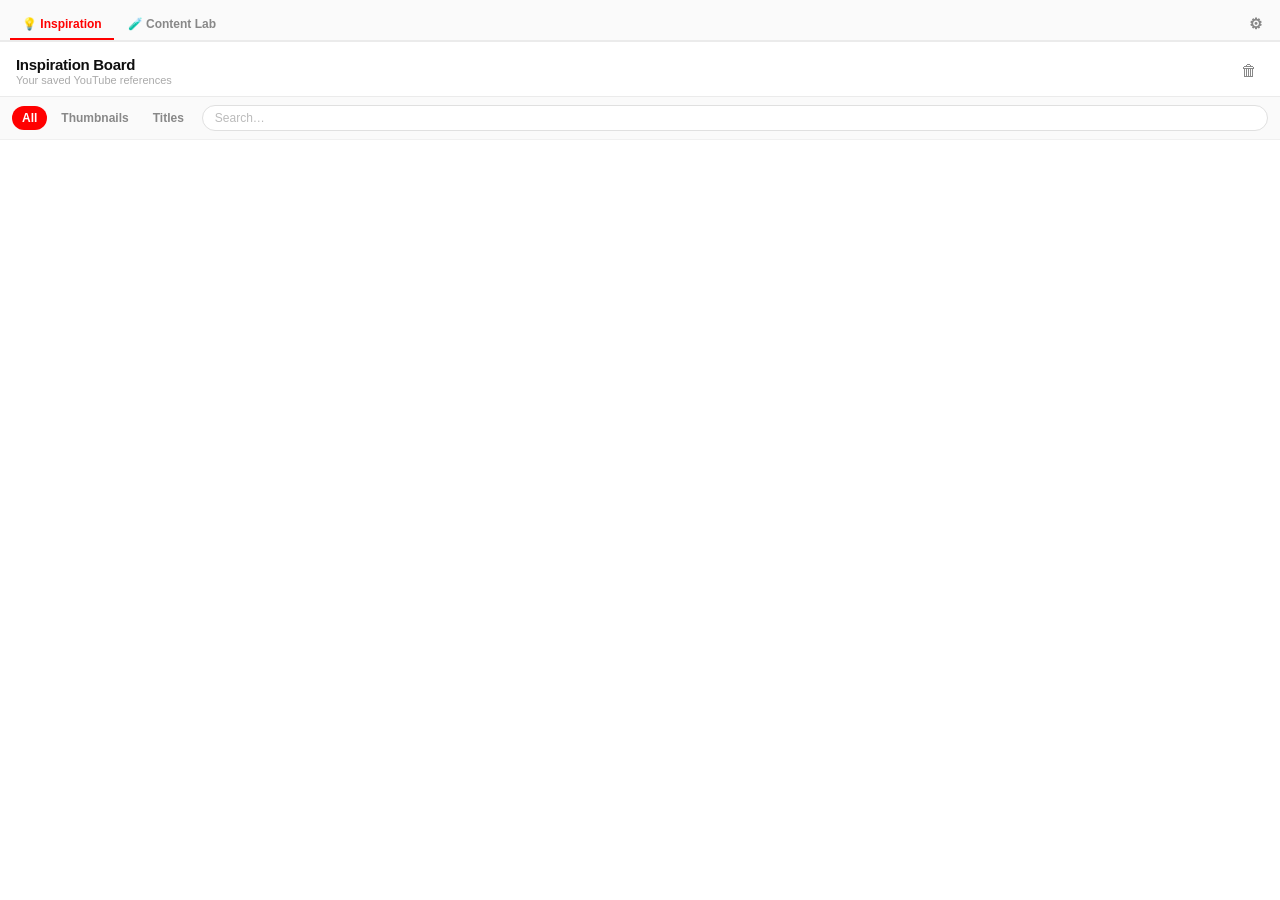
<file: popup.html>
<!DOCTYPE html>
<html lang="en">
<head>
  <meta charset="UTF-8">
  <title>Why Did You Click?</title>
  <link rel="stylesheet" href="popup.css">
</head>
<body>

  <!-- Mode navigation -->
  <div class="mode-nav">
    <button class="mode-btn active" data-mode="inspiration">💡 Inspiration</button>
    <button class="mode-btn" data-mode="lab">🧪 Content Lab</button>
    <button class="mode-btn mode-btn-icon" data-mode="settings" title="Settings">⚙</button>
  </div>

  <!-- ── INSPIRATION BOARD (existing) ───────────────────────────────────── -->
  <div id="panel-inspiration">
    <div class="header">
      <div class="header-left">
        <div>
          <h1>Inspiration Board</h1>
          <p class="header-sub">Your saved YouTube references</p>
        </div>
      </div>
      <button id="btn-clear-all" class="icon-btn" title="Clear all">🗑</button>
    </div>

    <div class="toolbar">
      <div class="tabs">
        <button class="tab active" data-filter="all">All <span class="tab-count" id="count-all"></span></button>
        <button class="tab" data-filter="thumbnail">Thumbnails <span class="tab-count" id="count-thumbnail"></span></button>
        <button class="tab" data-filter="title">Titles <span class="tab-count" id="count-title"></span></button>
      </div>
      <div class="search-wrap">
        <input type="text" id="search" placeholder="Search…" autocomplete="off">
      </div>
    </div>

    <div id="board"></div>
  </div>

  <!-- ── CONTENT LAB ────────────────────────────────────────────────────── -->
  <div id="panel-lab" hidden>
    <div class="header">
      <div class="header-left">
        <div>
          <h1>Content Lab</h1>
          <p class="header-sub">Videos saved for repurposing</p>
        </div>
      </div>
      <button id="btn-clear-lab" class="icon-btn" title="Clear Content Lab">🗑</button>
    </div>

    <div class="toolbar">
      <div class="search-wrap" style="flex:1">
        <input type="text" id="lab-search" placeholder="Search lab…" autocomplete="off">
      </div>
      <button id="btn-lab-select" class="lab-select-toggle" title="Select videos to batch repurpose">Select</button>
      <span id="lab-count" class="lab-count-badge"></span>
    </div>

    <div id="lab-board"></div>

    <div id="lab-batch-bar" class="lab-batch-bar" hidden>
      <span id="lab-batch-count" class="lab-batch-count"></span>
      <div class="lab-batch-btns">
        <button id="btn-batch-repurpose" class="lab-batch-btn-primary">🔄 Batch Repurpose</button>
        <button id="btn-batch-deselect" class="lab-batch-btn-secondary">Deselect all</button>
      </div>
    </div>
    <div id="lab-batch-output" class="lab-batch-output" style="display:none"></div>
  </div>

  <!-- ── SETTINGS ───────────────────────────────────────────────────────── -->
  <div id="panel-settings" hidden>
    <div class="header">
      <div class="header-left">
        <div>
          <h1>Settings</h1>
          <p class="header-sub">Configure the extension</p>
        </div>
      </div>
    </div>

    <div class="settings-body">
      <div class="settings-section">
        <h3 class="settings-heading">Transcript Server</h3>
        <p class="settings-desc">
          Run <code>launch.command</code> from your <strong>transcript-getter</strong> folder
          to start the local server. Transcripts fetch in ~2 s when it's running.
        </p>
        <div id="server-status" class="server-status">
          <span id="server-dot" class="server-dot"></span>
          <span id="server-label">Checking…</span>
        </div>
        <button id="btn-check-server" class="settings-save-btn" style="margin-top:4px">Re-check</button>
      </div>

      <div class="settings-section" style="margin-top:20px">
        <h3 class="settings-heading">AI Integration</h3>
        <p class="settings-desc">
          Claude AI can analyse why videos perform well and rewrite transcripts into
          recording scripts. Enter your Anthropic API key below to enable these features.
        </p>
        <label class="settings-label" for="settings-api-key">Claude API Key</label>
        <input type="password" id="settings-api-key" class="settings-input"
          placeholder="sk-ant-…" autocomplete="off">
        <label class="settings-label" for="settings-model">Model</label>
        <select id="settings-model" class="settings-input">
          <option value="claude-sonnet-4-6">claude-sonnet-4-6 (faster)</option>
          <option value="claude-opus-4-6">claude-opus-4-6 (smarter)</option>
        </select>
        <button id="btn-save-settings" class="settings-save-btn">Save Settings</button>
        <p id="settings-status" class="settings-status"></p>
      </div>

      <div class="settings-section" style="margin-top:20px">
        <h3 class="settings-heading">Your Voice &amp; Style</h3>
        <p class="settings-desc">
          Describe how you speak, your tone, phrases you use, or paste a short
          sample of your content. Every AI-generated script will match this style.
        </p>
        <label class="settings-label" for="settings-voice-profile">Style description or writing sample</label>
        <textarea id="settings-voice-profile" class="settings-input settings-textarea"
          placeholder="e.g. I speak casually but confidently. I open with a bold hook, use short punchy sentences, and say things like 'here's the thing nobody tells you' and 'let me show you exactly how'. I talk to my audience like they're a smart friend who just needs the shortcut…" rows="6"></textarea>
      </div>
      </div>
    </div>
  </div>

  <script src="popup.js"></script>
</body>
</html>
</file>
<file: popup.css>
/* ── Why Did You Click? — Side Panel ─────────────────────────────────────── */

* { box-sizing: border-box; margin: 0; padding: 0; }

body {
  font-family: 'Roboto', Arial, sans-serif;
  font-size: 13px;
  color: #0f0f0f;
  background: #fff;
  width: 100%;
  height: 100vh;
  display: flex;
  flex-direction: column;
  overflow: hidden;
}

/* ── Mode navigation ─────────────────────────────────────────────────────── */

.mode-nav {
  display: flex;
  align-items: center;
  gap: 2px;
  padding: 8px 10px 0;
  border-bottom: 2px solid #ebebeb;
  flex-shrink: 0;
  background: #fafafa;
}

.mode-btn {
  background: none;
  border: none;
  border-bottom: 2px solid transparent;
  margin-bottom: -2px;
  cursor: pointer;
  font-size: 12px;
  font-weight: 600;
  color: #888;
  padding: 7px 12px;
  font-family: inherit;
  transition: color 0.12s, border-color 0.12s;
  white-space: nowrap;
}
.mode-btn:hover { color: #0f0f0f; }
.mode-btn.active { color: #ff0000; border-bottom-color: #ff0000; }
.mode-btn-icon { margin-left: auto; font-size: 15px; padding: 7px 8px; }

/* Each panel fills remaining height and scrolls internally */
#panel-inspiration,
#panel-lab,
#panel-settings {
  display: flex;
  flex-direction: column;
  flex: 1;
  min-height: 0;
  overflow: hidden;
}
#panel-inspiration[hidden],
#panel-lab[hidden],
#panel-settings[hidden] { display: none; }

/* ── Header ─────────────────────────────────────────────────────────────── */

.header {
  display: flex;
  align-items: center;
  justify-content: space-between;
  padding: 14px 16px 10px;
  border-bottom: 1px solid #ebebeb;
  flex-shrink: 0;
}

.header-left {
  display: flex;
  align-items: center;
  gap: 10px;
}

.header-icon { font-size: 24px; }

.header h1 {
  font-size: 15px;
  font-weight: 700;
  color: #0f0f0f;
  letter-spacing: -0.02em;
}

.header-sub {
  font-size: 11px;
  color: #aaa;
  margin-top: 1px;
}

.icon-btn {
  background: none;
  border: none;
  cursor: pointer;
  font-size: 16px;
  padding: 5px 7px;
  border-radius: 8px;
  color: #888;
  transition: background 0.12s, color 0.12s;
}
.icon-btn:hover { background: #fff0f0; color: #cc0000; }

/* ── Toolbar: tabs + search ─────────────────────────────────────────────── */

.toolbar {
  display: flex;
  align-items: center;
  gap: 8px;
  padding: 8px 12px;
  border-bottom: 1px solid #f0f0f0;
  background: #fafafa;
  flex-shrink: 0;
}

.tabs {
  display: flex;
  gap: 4px;
  flex-shrink: 0;
}

.tab {
  background: none;
  border: none;
  cursor: pointer;
  font-size: 12px;
  font-weight: 600;
  color: #888;
  padding: 5px 10px;
  border-radius: 20px;
  font-family: inherit;
  transition: background 0.12s, color 0.12s;
  display: flex;
  align-items: center;
  gap: 4px;
  white-space: nowrap;
}
.tab:hover { background: #ebebeb; color: #0f0f0f; }
.tab.active { background: #ff0000; color: #fff; }

.tab-count {
  font-size: 10px;
  font-weight: 700;
  background: rgba(0,0,0,0.15);
  border-radius: 8px;
  padding: 0 5px;
  line-height: 16px;
  min-width: 16px;
  text-align: center;
}
.tab-count:empty { display: none; }

.search-wrap {
  flex: 1;
  min-width: 0;
}

.search-wrap input {
  width: 100%;
  border: 1.5px solid #e0e0e0;
  border-radius: 20px;
  padding: 5px 12px;
  font-size: 12px;
  font-family: inherit;
  outline: none;
  background: #fff;
  color: #0f0f0f;
  transition: border-color 0.15s;
}
.search-wrap input:focus { border-color: #ff0000; }
.search-wrap input::placeholder { color: #bbb; }

/* ── Board ───────────────────────────────────────────────────────────────── */

#board {
  flex: 1;
  overflow-y: auto;
  scroll-behavior: smooth;
  padding: 12px;
  display: flex;
  flex-direction: column;
  gap: 12px;
}

.empty {
  padding: 40px 20px;
  text-align: center;
  color: #888;
  line-height: 1.7;
}

.section-label {
  font-size: 11px;
  font-weight: 700;
  color: #aaa;
  text-transform: uppercase;
  letter-spacing: 0.5px;
  padding: 4px 0 0;
}

/* ── Thumbnail grid ──────────────────────────────────────────────────────── */

.thumb-grid {
  display: grid;
  grid-template-columns: 1fr 1fr;
  gap: 10px;
}

.card-thumb {
  border-radius: 12px;
  overflow: hidden;
  border: 1.5px solid #ebebeb;
  background: #fff;
  transition: box-shadow 0.15s, transform 0.15s;
}
.card-thumb:hover {
  box-shadow: 0 4px 20px rgba(0,0,0,0.12);
  transform: translateY(-1px);
}

.card-img-wrap {
  position: relative;
  aspect-ratio: 16 / 9;
  background: #e5e5e5;
  overflow: hidden;
}
.card-img-wrap img {
  width: 100%;
  height: 100%;
  object-fit: cover;
  display: block;
}
.card-img-wrap.img-error {
  display: flex;
  align-items: center;
  justify-content: center;
  font-size: 24px;
  color: #bbb;
}
.card-img-wrap.img-error::after { content: '🎬'; }

.card-overlay {
  position: absolute;
  inset: 0;
  background: rgba(0,0,0,0.55);
  display: flex;
  align-items: center;
  justify-content: center;
  gap: 8px;
  opacity: 0;
  transition: opacity 0.15s;
}
.card-thumb:hover .card-overlay { opacity: 1; }

.btn-watch {
  font-size: 11px;
  font-weight: 700;
  color: #fff;
  background: #ff0000;
  border-radius: 8px;
  padding: 5px 10px;
  text-decoration: none;
  transition: background 0.12s;
  white-space: nowrap;
}
.btn-watch:hover { background: #cc0000; }

.btn-delete {
  background: rgba(255,255,255,0.2);
  border: 1px solid rgba(255,255,255,0.4);
  border-radius: 8px;
  cursor: pointer;
  font-size: 11px;
  color: #fff;
  padding: 5px 8px;
  transition: background 0.12s;
  font-family: inherit;
}
.btn-delete:hover { background: rgba(200,0,0,0.7); border-color: transparent; }

.btn-send-lab {
  background: rgba(255,255,255,0.2);
  border: 1px solid rgba(255,255,255,0.4);
  border-radius: 8px;
  cursor: pointer;
  font-size: 11px;
  padding: 5px 8px;
  transition: background 0.12s;
  font-family: inherit;
}
.btn-send-lab:hover { background: rgba(46,125,50,0.7); border-color: transparent; }
.btn-send-lab:disabled { cursor: default; opacity: 0.7; }

.card-title-small {
  font-size: 11px;
  font-weight: 500;
  color: #0f0f0f;
  padding: 8px 10px 0;
  line-height: 1.4;
  display: -webkit-box;
  -webkit-line-clamp: 2;
  -webkit-box-orient: vertical;
  overflow: hidden;
}

.card-note {
  font-size: 11px;
  color: #666;
  font-style: italic;
  padding: 4px 10px 0;
  line-height: 1.4;
  display: -webkit-box;
  -webkit-line-clamp: 2;
  -webkit-box-orient: vertical;
  overflow: hidden;
}

.card-footer {
  display: flex;
  align-items: center;
  justify-content: space-between;
  padding: 6px 10px 10px;
  gap: 6px;
}

/* ── Type badge ──────────────────────────────────────────────────────────── */

.type-badge {
  font-size: 10px;
  font-weight: 700;
  border-radius: 6px;
  padding: 2px 7px;
  letter-spacing: 0.2px;
}
.type-title     { background: #e8f4fd; color: #1a73e8; }
.type-thumbnail { background: #fce8f3; color: #c2185b; }
.type-both      { background: #fff3e0; color: #e65100; }

.card-date {
  font-size: 10px;
  color: #bbb;
  white-space: nowrap;
}

/* ── Title-only list ─────────────────────────────────────────────────────── */

.title-list {
  display: flex;
  flex-direction: column;
  gap: 6px;
}

.card-title-row {
  display: flex;
  align-items: center;
  gap: 10px;
  border: 1.5px solid #ebebeb;
  border-radius: 12px;
  padding: 12px 14px;
  background: #fff;
  transition: background 0.12s, box-shadow 0.12s;
}
.card-title-row:hover {
  background: #fafafa;
  box-shadow: 0 2px 10px rgba(0,0,0,0.07);
}

.title-row-body {
  flex: 1;
  min-width: 0;
  display: flex;
  flex-direction: column;
  gap: 4px;
}

.title-text {
  font-size: 13px;
  font-weight: 600;
  color: #0f0f0f;
  line-height: 1.4;
  display: -webkit-box;
  -webkit-line-clamp: 2;
  -webkit-box-orient: vertical;
  overflow: hidden;
}

.title-row-actions {
  display: flex;
  flex-direction: column;
  gap: 6px;
  flex-shrink: 0;
  align-items: center;
}

.btn-watch-sm {
  font-size: 11px;
  font-weight: 700;
  color: #fff;
  background: #ff0000;
  border-radius: 8px;
  padding: 4px 8px;
  text-decoration: none;
  transition: background 0.12s;
}
.btn-watch-sm:hover { background: #cc0000; }

.title-row-actions .btn-delete,
.title-row-actions .btn-send-lab {
  background: none;
  border: 1px solid #e0e0e0;
  border-radius: 8px;
  cursor: pointer;
  font-size: 11px;
  color: #ccc;
  padding: 4px 8px;
  transition: background 0.12s, color 0.12s;
}
.title-row-actions .btn-delete:hover {
  background: #fff0f0;
  color: #cc0000;
  border-color: #ffcccc;
}
.title-row-actions .btn-send-lab:hover {
  background: #e8f5e9;
  color: #2e7d32;
  border-color: #a5d6a7;
}
.title-row-actions .btn-send-lab:disabled { cursor: default; opacity: 0.7; }

/* ── Content Lab ─────────────────────────────────────────────────────────── */

#lab-board {
  flex: 1;
  overflow-y: auto;
  scroll-behavior: smooth;
  padding: 12px;
}

.lab-count-badge {
  font-size: 11px;
  color: #aaa;
  white-space: nowrap;
  flex-shrink: 0;
}

/* ── Select toggle button ─────────────────────────────────────────────────── */

.lab-select-toggle {
  font-family: inherit;
  font-size: 11px;
  font-weight: 600;
  color: #7c3aed;
  background: #f3eeff;
  border: 1.5px solid #c4b5fd;
  border-radius: 8px;
  padding: 4px 10px;
  cursor: pointer;
  flex-shrink: 0;
  transition: background 0.12s, border-color 0.12s;
}
.lab-select-toggle:hover  { background: #ede9fe; }
.lab-select-toggle.active { background: #7c3aed; color: #fff; border-color: #7c3aed; }

/* Lab card */
.lab-card {
  border: 1.5px solid #ebebeb;
  border-radius: 14px;
  overflow: hidden;
  background: #fff;
  margin-bottom: 10px;
  transition: box-shadow 0.15s, border-color 0.15s, background 0.15s;
}
.lab-card:hover { box-shadow: 0 3px 16px rgba(0,0,0,0.09); }
.lab-card.selectable { cursor: pointer; }
.lab-card.selectable:hover { border-color: #c4b5fd; }
.lab-card.selected  { border-color: #7c3aed; background: #faf5ff; box-shadow: 0 0 0 3px #ede9fe; }

/* Selection chip (checkmark circle shown in select mode) */
.lab-select-chip {
  width: 22px;
  height: 22px;
  border-radius: 50%;
  border: 2px solid #c4b5fd;
  background: #fff;
  display: flex;
  align-items: center;
  justify-content: center;
  flex-shrink: 0;
  margin-right: 8px;
  transition: background 0.12s, border-color 0.12s;
  align-self: center;
}
.lab-select-chip.checked { background: #7c3aed; border-color: #7c3aed; }
.lab-select-icon { font-size: 12px; font-weight: 700; color: #fff; line-height: 1; }

.lab-card-top {
  display: flex;
  gap: 10px;
  padding: 12px;
  align-items: flex-start;
}

.lab-thumb {
  width: 108px;
  height: 61px;
  object-fit: cover;
  border-radius: 8px;
  flex-shrink: 0;
  background: #e5e5e5;
}

.lab-card-meta {
  flex: 1;
  min-width: 0;
  display: flex;
  flex-direction: column;
  gap: 5px;
}

.lab-title {
  font-size: 12px;
  font-weight: 600;
  color: #0f0f0f;
  line-height: 1.4;
  display: -webkit-box;
  -webkit-line-clamp: 2;
  -webkit-box-orient: vertical;
  overflow: hidden;
}

.lab-stats {
  display: flex;
  flex-wrap: wrap;
  gap: 6px;
}

.lab-stat {
  font-size: 10px;
  color: #606060;
  background: #f2f2f2;
  border-radius: 5px;
  padding: 2px 6px;
  white-space: nowrap;
}

.lab-card-footer {
  display: flex;
  align-items: center;
  gap: 6px;
  flex-wrap: wrap;
}

/* Transcript status badge */
.transcript-badge {
  font-size: 10px;
  font-weight: 700;
  border-radius: 6px;
  padding: 2px 7px;
}
.ts-pending     { background: #fff8e1; color: #f59e0b; animation: ts-pulse 1.4s ease-in-out infinite; }
.ts-fetched     { background: #f0fdf4; color: #16a34a; }
.ts-unavailable { background: #fef2f2; color: #dc2626; }

@keyframes ts-pulse {
  0%, 100% { opacity: 1; }
  50%       { opacity: 0.45; }
}

/* Transcript collapsible */
.lab-transcript {
  border-top: 1px solid #f2f2f2;
  padding: 8px 12px;
}
.lab-transcript summary {
  font-size: 11px;
  font-weight: 600;
  color: #606060;
  cursor: pointer;
  list-style: none;
  display: flex;
  align-items: center;
  gap: 4px;
}
.lab-transcript summary::before { content: '▶'; font-size: 9px; }
.lab-transcript[open] summary::before { content: '▼'; }
.lab-transcript-text {
  font-size: 11px;
  color: #444;
  line-height: 1.7;
  margin-top: 8px;
  white-space: pre-wrap;
  max-height: 320px;
  overflow-y: auto;
  word-break: break-word;
}

/* Lab action row */
.lab-actions {
  display: flex;
  align-items: center;
  gap: 6px;
  padding: 8px 12px 10px;
  border-top: 1px solid #f2f2f2;
}

.lab-ai-btn {
  font-size: 11px;
  font-weight: 600;
  border: 1.5px solid #d1c4e9;
  border-radius: 8px;
  padding: 4px 10px;
  cursor: pointer;
  background: #f3e8ff;
  color: #6d28d9;
  font-family: inherit;
  transition: background 0.12s, border-color 0.12s, opacity 0.12s;
}
.lab-ai-btn:hover:not(:disabled) { background: #e9d5ff; border-color: #a78bfa; }
.lab-ai-btn:disabled { opacity: 0.4; cursor: not-allowed; }
.lab-ai-btn--loading { opacity: 0.65; cursor: wait; }

.btn-delete-lab {
  margin-left: auto;
  background: none;
  border: none;
  cursor: pointer;
  font-size: 13px;
  color: #ccc;
  padding: 4px 6px;
  border-radius: 6px;
  transition: background 0.12s, color 0.12s;
}
.btn-delete-lab:hover { background: #fff0f0; color: #cc0000; }

/* ── Settings panel ──────────────────────────────────────────────────────── */

.settings-body {
  padding: 16px;
  overflow-y: auto;
  flex: 1;
}

.settings-section {
  display: flex;
  flex-direction: column;
  gap: 10px;
}

.settings-heading {
  font-size: 14px;
  font-weight: 700;
  color: #0f0f0f;
  display: flex;
  align-items: center;
  gap: 8px;
}

.coming-soon-badge {
  font-size: 10px;
  font-weight: 700;
  background: #f0fdf4;
  color: #16a34a;
  border-radius: 6px;
  padding: 2px 8px;
}

.settings-desc {
  font-size: 12px;
  color: #666;
  line-height: 1.6;
}

.settings-label {
  font-size: 11px;
  font-weight: 700;
  color: #606060;
  text-transform: uppercase;
  letter-spacing: 0.5px;
}

.settings-input {
  width: 100%;
  border: 1.5px solid #e0e0e0;
  border-radius: 8px;
  padding: 8px 12px;
  font-size: 13px;
  font-family: inherit;
  color: #0f0f0f;
  outline: none;
  transition: border-color 0.15s;
  background: #fff;
}
.settings-input:focus { border-color: #ff0000; }
.settings-textarea { resize: vertical; line-height: 1.55; }

.settings-save-btn {
  align-self: flex-start;
  background: #ff0000;
  color: #fff;
  border: none;
  border-radius: 8px;
  padding: 8px 18px;
  font-size: 13px;
  font-weight: 700;
  cursor: pointer;
  font-family: inherit;
  transition: background 0.12s;
}
.settings-save-btn:hover { background: #cc0000; }

.settings-status {
  font-size: 12px;
  min-height: 16px;
}

.server-status {
  display: flex;
  align-items: center;
  gap: 8px;
  font-size: 12px;
  color: #444;
  padding: 8px 10px;
  background: #f8f8f8;
  border-radius: 8px;
  border: 1px solid #ebebeb;
}

.server-dot {
  width: 9px;
  height: 9px;
  border-radius: 50%;
  flex-shrink: 0;
}
.dot-checking { background: #bbb; animation: ts-pulse 1s ease-in-out infinite; }
.dot-online   { background: #22c55e; }
.dot-offline  { background: #ef4444; }

/* ── AI output panel ─────────────────────────────────────────────────────── */

.lab-ai-output {
  border-top: 1px solid #f0e6ff;
  background: #faf5ff;
  padding: 10px 12px;
}

.lab-ai-loading {
  display: flex;
  align-items: center;
  gap: 8px;
  font-size: 12px;
  color: #7c3aed;
  padding: 4px 0;
}

.lab-ai-spinner {
  display: inline-block;
  width: 14px;
  height: 14px;
  border: 2px solid #d8b4fe;
  border-top-color: #7c3aed;
  border-radius: 50%;
  animation: spin 0.7s linear infinite;
  flex-shrink: 0;
}

@keyframes spin {
  to { transform: rotate(360deg); }
}

.lab-ai-content {
  display: flex;
  flex-direction: column;
  gap: 6px;
}

.lab-ai-header {
  display: flex;
  align-items: center;
  justify-content: space-between;
}

.lab-ai-header-btns {
  display: flex;
  gap: 5px;
  align-items: center;
}

.lab-ai-label {
  font-size: 11px;
  font-weight: 700;
  color: #7c3aed;
  text-transform: uppercase;
  letter-spacing: 0.4px;
}

.lab-ai-copy {
  font-size: 10px;
  font-weight: 600;
  background: #ede9fe;
  border: 1px solid #c4b5fd;
  border-radius: 6px;
  color: #6d28d9;
  padding: 2px 8px;
  cursor: pointer;
  font-family: inherit;
  transition: background 0.12s;
}
.lab-ai-copy:hover { background: #ddd6fe; }

.lab-ai-download {
  font-size: 10px;
  font-weight: 600;
  background: #dcfce7;
  border: 1px solid #86efac;
  border-radius: 6px;
  color: #15803d;
  padding: 2px 8px;
  cursor: pointer;
  font-family: inherit;
  transition: background 0.12s;
}
.lab-ai-download:hover { background: #bbf7d0; }

.lab-ai-text {
  font-size: 12px;
  color: #2e1065;
  line-height: 1.65;
  white-space: pre-wrap;
  word-break: break-word;
  max-height: 300px;
  overflow-y: auto;
  margin: 0;
  font-family: inherit;
}

.lab-ai-error {
  font-size: 12px;
  color: #dc2626;
  padding: 4px 0;
}

/* ── Intent collection form (shown before AI call) ───────────────────────── */

.lab-intent-form {
  display: flex;
  flex-direction: column;
  gap: 7px;
}

.lab-intent-label {
  font-size: 12px;
  font-weight: 700;
  color: #5b21b6;
}

.lab-intent-sub {
  font-size: 11px;
  color: #7c3aed;
  opacity: 0.8;
  margin-top: -3px;
}

.lab-intent-input {
  font-family: inherit;
  font-size: 12px;
  color: #0f0f0f;
  background: #fff;
  border: 1.5px solid #c4b5fd;
  border-radius: 8px;
  padding: 8px 10px;
  resize: vertical;
  line-height: 1.5;
  outline: none;
  transition: border-color 0.12s;
}
.lab-intent-input:focus { border-color: #7c3aed; }

.lab-intent-actions {
  display: flex;
  gap: 8px;
  align-items: center;
}

.lab-intent-submit {
  font-family: inherit;
  font-size: 12px;
  font-weight: 700;
  background: #7c3aed;
  color: #fff;
  border: none;
  border-radius: 8px;
  padding: 6px 14px;
  cursor: pointer;
  transition: background 0.12s;
}
.lab-intent-submit:hover { background: #6d28d9; }

.lab-intent-cancel {
  font-family: inherit;
  font-size: 11px;
  color: #888;
  background: none;
  border: none;
  cursor: pointer;
  padding: 4px 6px;
}
.lab-intent-cancel:hover { color: #333; }

/* ── Batch action bar ────────────────────────────────────────────────────── */

.lab-batch-bar {
  display: flex;
  align-items: center;
  justify-content: space-between;
  gap: 10px;
  padding: 10px 14px;
  background: #5b21b6;
  flex-shrink: 0;
}

.lab-batch-count {
  font-size: 12px;
  font-weight: 700;
  color: #fff;
}

.lab-batch-btns {
  display: flex;
  gap: 8px;
  align-items: center;
}

.lab-batch-btn-primary {
  font-family: inherit;
  font-size: 12px;
  font-weight: 700;
  background: #fff;
  color: #5b21b6;
  border: none;
  border-radius: 8px;
  padding: 6px 14px;
  cursor: pointer;
  transition: background 0.12s;
}
.lab-batch-btn-primary:hover { background: #ede9fe; }
.lab-batch-btn-primary:disabled { opacity: 0.5; cursor: wait; }

.lab-batch-btn-secondary {
  font-family: inherit;
  font-size: 11px;
  font-weight: 600;
  background: rgba(255,255,255,0.15);
  color: #fff;
  border: 1px solid rgba(255,255,255,0.35);
  border-radius: 8px;
  padding: 5px 10px;
  cursor: pointer;
  transition: background 0.12s;
}
.lab-batch-btn-secondary:hover { background: rgba(255,255,255,0.25); }

/* ── Batch AI output (shown below batch bar) ─────────────────────────────── */

.lab-batch-output {
  border-top: 1px solid #ede9fe;
  background: #faf5ff;
  padding: 12px 14px;
  flex-shrink: 0;
  max-height: 320px;
  overflow-y: auto;
}
</file>
